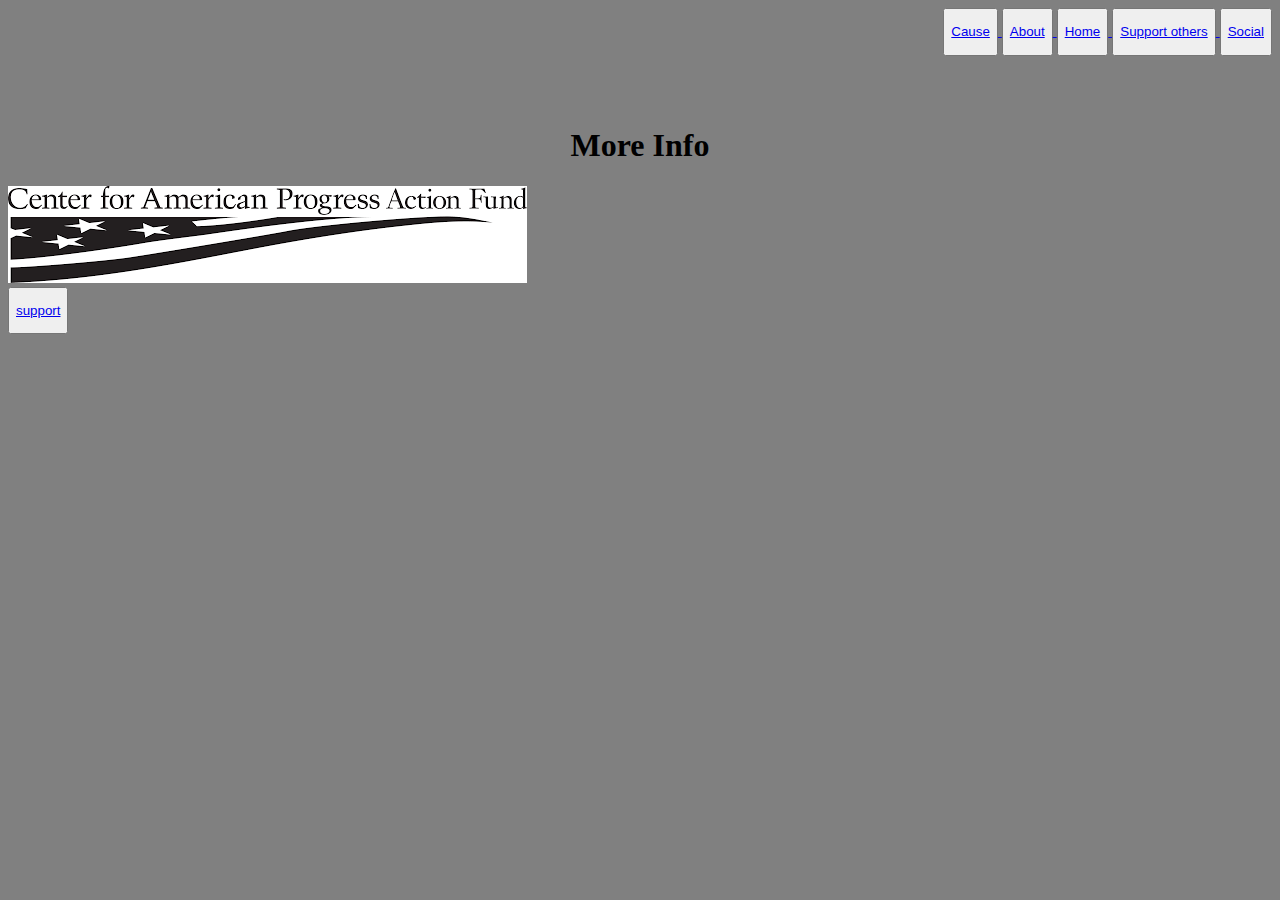
<file: info.html>
<!DOCTYPE html>
<html>
  <head>
  <title>More info</title>
  </head>

  <body style="background-color:gray">
    
    <div align="right">
    <button> <a href="Education.html"><p>Cause</p></button>
        <button> <a href="AM.html"><p>About</p></button>
          <button> <a href="index.html"><p>Home</p></button>
            <button> <a href="info.html"><p>Support others</p></button>
              <button> <a href="https://www.linkedin.com/in/moziah-ferguson-87a0981b3/"><p>Social</p></button></a>
                </div>

            <div align="center">
    <div style="height: 50px;"></div>
     <h1>More Info<h1>
</div>

       <div style="height: 50px;">
       <div style="width: 50px;">
 <div align="left">
   <img src="[data-uri]"/>
        </div>
</div>
   
<div align=left>
        <button> <a href="https://www.americanprogress.org/support-our-work/"><p>support</p></a></button>

  
  
  </body>   
  

</html>
</file>
